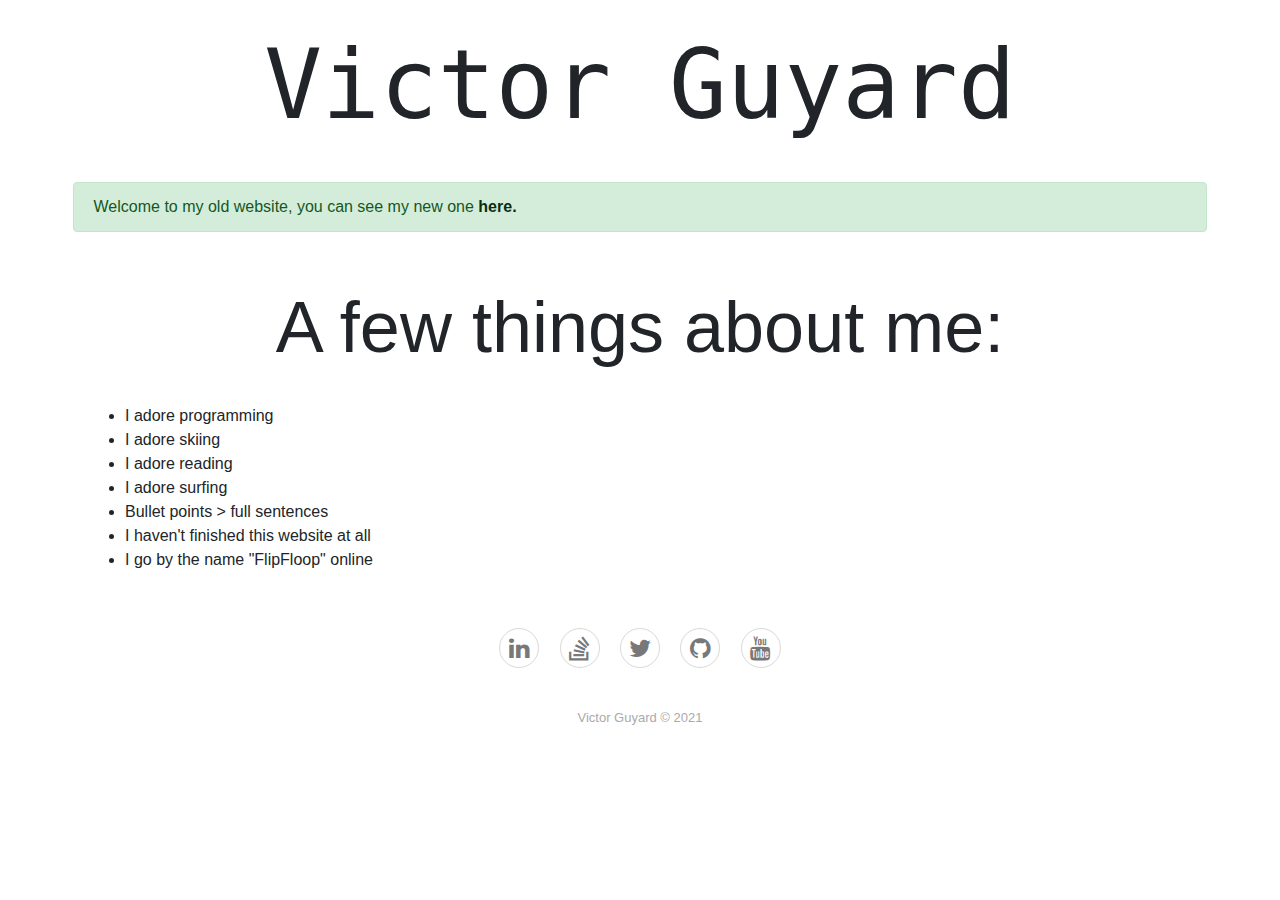
<file: index.html>
<!DOCTYPE html>
<html>

<head>
    <meta charset="utf-8">
    <meta name="viewport" content="width=device-width, initial-scale=1.0, shrink-to-fit=no">
    <title>Victor Guyard</title>
    <link rel="icon" type="image/jpeg" sizes="460x460" href="assets/img/bear.jpg">
    <link rel="icon" type="image/jpeg" sizes="460x460" href="assets/img/bear.jpg">
    <link rel="icon" type="image/jpeg" sizes="460x460" href="assets/img/bear.jpg">
    <link rel="icon" type="image/jpeg" sizes="460x460" href="assets/img/bear.jpg">
    <link rel="icon" type="image/jpeg" sizes="460x460" href="assets/img/bear.jpg">
    <link rel="stylesheet" href="https://cdnjs.cloudflare.com/ajax/libs/twitter-bootstrap/4.6.0/css/bootstrap.min.css">
    <link rel="stylesheet" href="https://cdnjs.cloudflare.com/ajax/libs/font-awesome/4.7.0/css/font-awesome.min.css">
    <link rel="stylesheet" href="assets/css/styles.min.css">
</head>

<body>
    <main>
        <div class="container head-container">
            <h1 class="display-1 text-center main-title">Victor Guyard</h1>
        </div>
        <div class="container head-container">
            <div class="alert alert-success" role="alert"><span>Welcome to my old website, you can see my new one&nbsp;<a class="alert-link" href="https://www.victorguyard.com/">here.</a></span></div>
        </div>
        <div class="container description">
            <h3 class="display-3 text-center" style="margin: 3% auto;">A few things about me:</h3>
            <ul>
                <li>I adore programming</li>
                <li>I adore skiing</li>
                <li>I adore reading</li>
                <li>I adore surfing</li>
                <li>Bullet points &gt; full sentences</li>
                <li>I haven't finished this website at all</li>
                <li>I go by the name "FlipFloop" online</li>
            </ul>
        </div>
    </main>
    <div class="footer-basic">
        <footer><div class = "social">
    <a href="https://www.linkedin.com/in/victor-guyard/">
        <i class="fa fa-linkedin"></i>
    </a>
    <a href="https://stackoverflow.com/users/5661019/flipfloop">
        <i class="fa fa-stack-overflow"></i>
    </a>
    <a href="https://twitter.com/FlipFloop_">
        <i class="fa fa-twitter"></i>
    </a>
    <a href="https://github.com/FlipFloop">
        <i class="fa fa-github"></i>
    </a>
    <a href="https://www.youtube.com/channel/UCbfc2TxtQs3XpFAH5-xoqKQ">
        <i class="fa fa-youtube"></i>
    </a>
</div>
            <p class="copyright">Victor Guyard © 2021</p>
        </footer>
    </div>
    <script src="https://cdnjs.cloudflare.com/ajax/libs/jquery/3.4.1/jquery.min.js"></script>
    <script src="https://cdnjs.cloudflare.com/ajax/libs/twitter-bootstrap/4.6.0/js/bootstrap.bundle.min.js"></script>
</body>

</html>
</file>
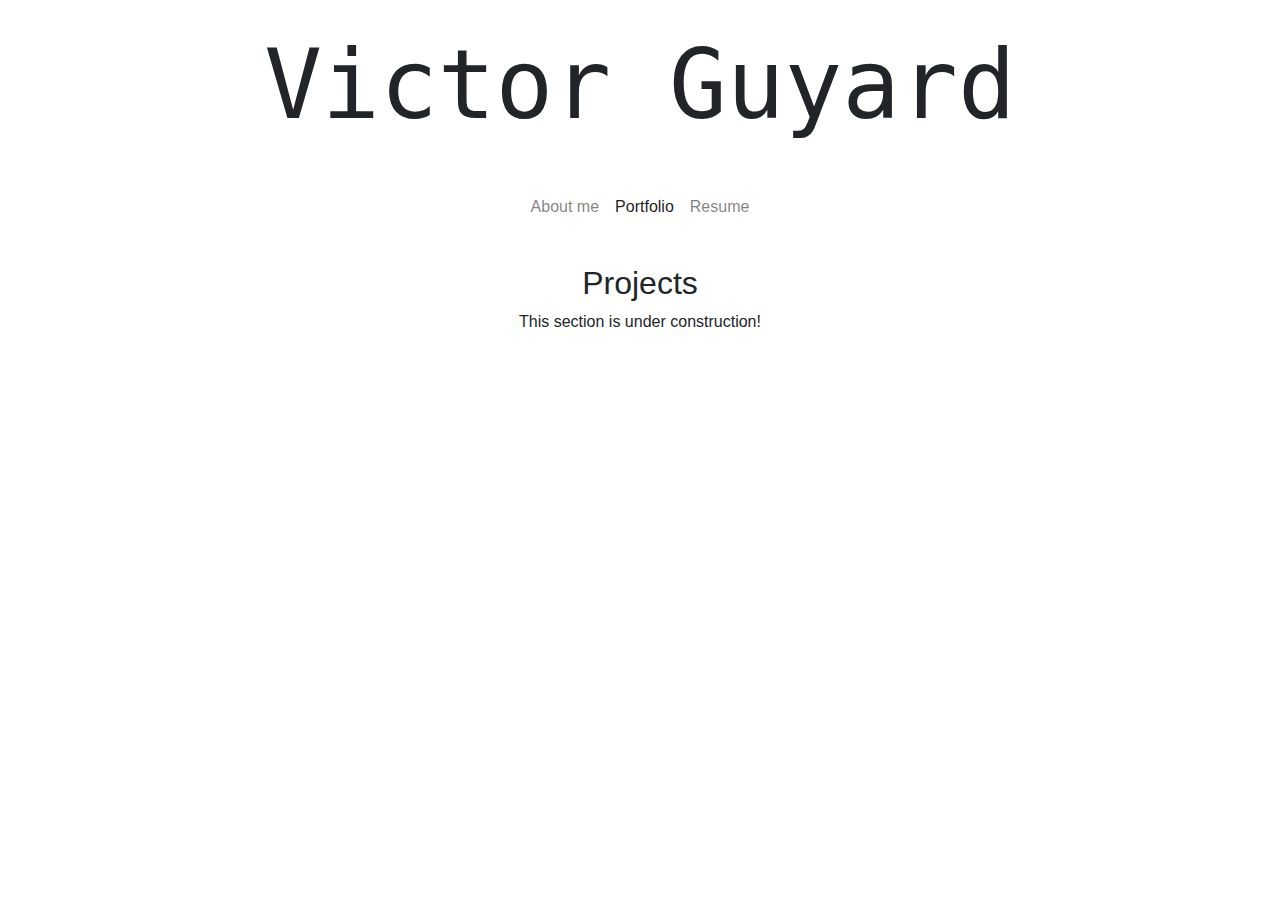
<file: portfolio.html>
<!DOCTYPE html>
<html>

<head>
    <meta charset="utf-8">
    <meta name="viewport" content="width=device-width, initial-scale=1.0, shrink-to-fit=no">
    <title>Victor Guyard</title>
    <link rel="icon" type="image/jpeg" sizes="460x460" href="assets/img/bear.jpg">
    <link rel="icon" type="image/jpeg" sizes="460x460" href="assets/img/bear.jpg">
    <link rel="icon" type="image/jpeg" sizes="460x460" href="assets/img/bear.jpg">
    <link rel="icon" type="image/jpeg" sizes="460x460" href="assets/img/bear.jpg">
    <link rel="icon" type="image/jpeg" sizes="460x460" href="assets/img/bear.jpg">
    <link rel="stylesheet" href="https://cdnjs.cloudflare.com/ajax/libs/twitter-bootstrap/4.6.0/css/bootstrap.min.css">
    <link rel="stylesheet" href="https://cdnjs.cloudflare.com/ajax/libs/font-awesome/4.7.0/css/font-awesome.min.css">
    <link rel="stylesheet" href="assets/css/styles.min.css">
</head>

<body>
    <main>
        <div class="container head-container">
            <h1 class="display-1 text-center main-title">Victor Guyard</h1>
        </div>
        <nav class="navbar navbar-light navbar-expand-md navigation-clean">
            <div class="container">
                <ul class="navbar-nav ml-auto mx-auto">
                    <li class="nav-item"><a class="nav-link" href="index.html">About me</a></li>
                    <li class="nav-item"><a class="nav-link active" href="portfolio.html">Portfolio</a></li>
                    <li class="nav-item"><a class="nav-link" href="https://www.dropbox.com/s/3p9affq61muxuof/resume.pdf?dl=0" target="_blank">Resume</a></li>
                </ul>
            </div>
        </nav>
        <div class="container head-container">
            <section class="projects-clean">
                <div class="container">
                    <div class="intro">
                        <h2 class="text-center">Projects </h2>
                        <p class="text-center">This section is under construction!</p>
                    </div>
                </div>
            </section>
        </div>
    </main>
    <script src="https://cdnjs.cloudflare.com/ajax/libs/jquery/3.6.0/jquery.min.js"></script>
    <script src="https://cdnjs.cloudflare.com/ajax/libs/twitter-bootstrap/4.6.0/js/bootstrap.bundle.min.js"></script>
</body>

</html>
</file>
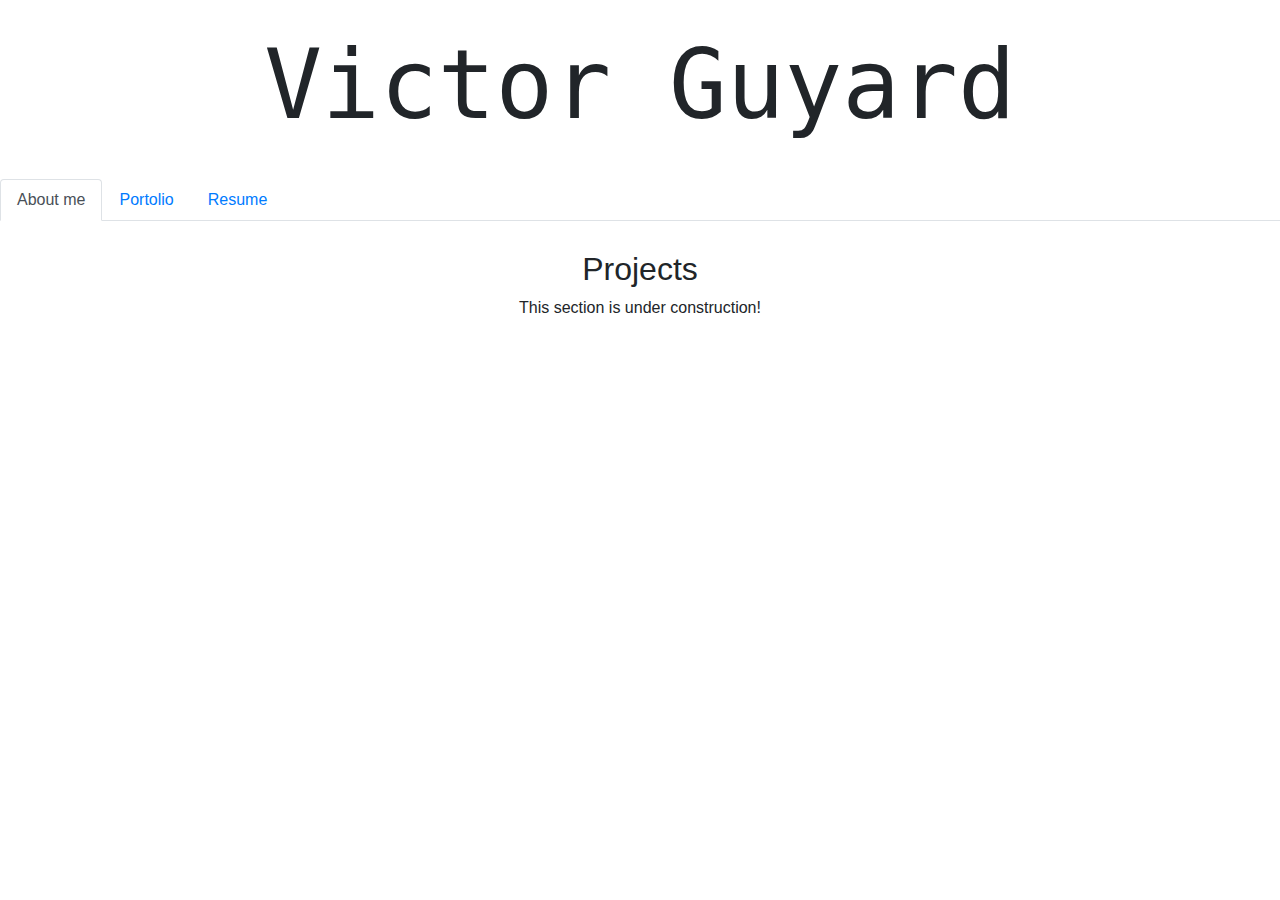
<file: untitled.html>
<!DOCTYPE html>
<html>

<head>
    <meta charset="utf-8">
    <meta name="viewport" content="width=device-width, initial-scale=1.0, shrink-to-fit=no">
    <title>Victor Guyard</title>
    <link rel="icon" type="image/jpeg" sizes="460x460" href="assets/img/bear.jpg">
    <link rel="icon" type="image/jpeg" sizes="460x460" href="assets/img/bear.jpg">
    <link rel="icon" type="image/jpeg" sizes="460x460" href="assets/img/bear.jpg">
    <link rel="icon" type="image/jpeg" sizes="460x460" href="assets/img/bear.jpg">
    <link rel="icon" type="image/jpeg" sizes="460x460" href="assets/img/bear.jpg">
    <link rel="stylesheet" href="https://cdnjs.cloudflare.com/ajax/libs/twitter-bootstrap/4.6.0/css/bootstrap.min.css">
    <link rel="stylesheet" href="https://cdnjs.cloudflare.com/ajax/libs/font-awesome/4.7.0/css/font-awesome.min.css">
    <link rel="stylesheet" href="assets/css/styles.min.css">
</head>

<body>
    <main>
        <div class="container head-container">
            <h1 class="display-1 text-center main-title">Victor Guyard</h1>
        </div>
        <ul class="nav nav-tabs" style="text-align: center;">
            <li class="nav-item"><a class="nav-link active" href="index.html">About me</a></li>
            <li class="nav-item"><a class="nav-link" href="#">Portolio</a></li>
            <li class="nav-item"><a class="nav-link" href="/assets/resume.pdf">Resume</a></li>
        </ul>
        <div class="container head-container">
            <section class="projects-clean">
                <div class="container">
                    <div class="intro">
                        <h2 class="text-center">Projects </h2>
                        <p class="text-center">This section is under construction!</p>
                    </div>
                </div>
            </section>
        </div>
    </main>
    <script src="https://cdnjs.cloudflare.com/ajax/libs/jquery/3.4.1/jquery.min.js"></script>
    <script src="https://cdnjs.cloudflare.com/ajax/libs/twitter-bootstrap/4.6.0/js/bootstrap.bundle.min.js"></script>
</body>

</html>
</file>
<file: assets/css/styles.min.css>
.footer-basic{padding:40px 0;background-color:#fff;color:#4b4c4d}.footer-basic ul{padding:0;list-style:none;text-align:center;font-size:18px;line-height:1.6;margin-bottom:0}.footer-basic li{padding:0 10px}.footer-basic ul a{color:inherit;text-decoration:none;opacity:.8}.footer-basic ul a:hover{opacity:1}.footer-basic .social{text-align:center;padding-bottom:25px}.footer-basic .social>a{font-size:24px;width:40px;height:40px;line-height:40px;display:inline-block;text-align:center;border-radius:50%;border:1px solid #ccc;margin:0 8px;color:inherit;opacity:.75}.footer-basic .social>a:hover{opacity:.9}.footer-basic .copyright{margin-top:15px;text-align:center;font-size:13px;color:#aaa;margin-bottom:0}.main-title{font-family:"JetBrains Mono",monospace}.head-container{margin:2% auto;padding:.2%}.container{font-family:"JetBrains Mono",sans-serif}.code_container{margin:2% auto}
</file>
